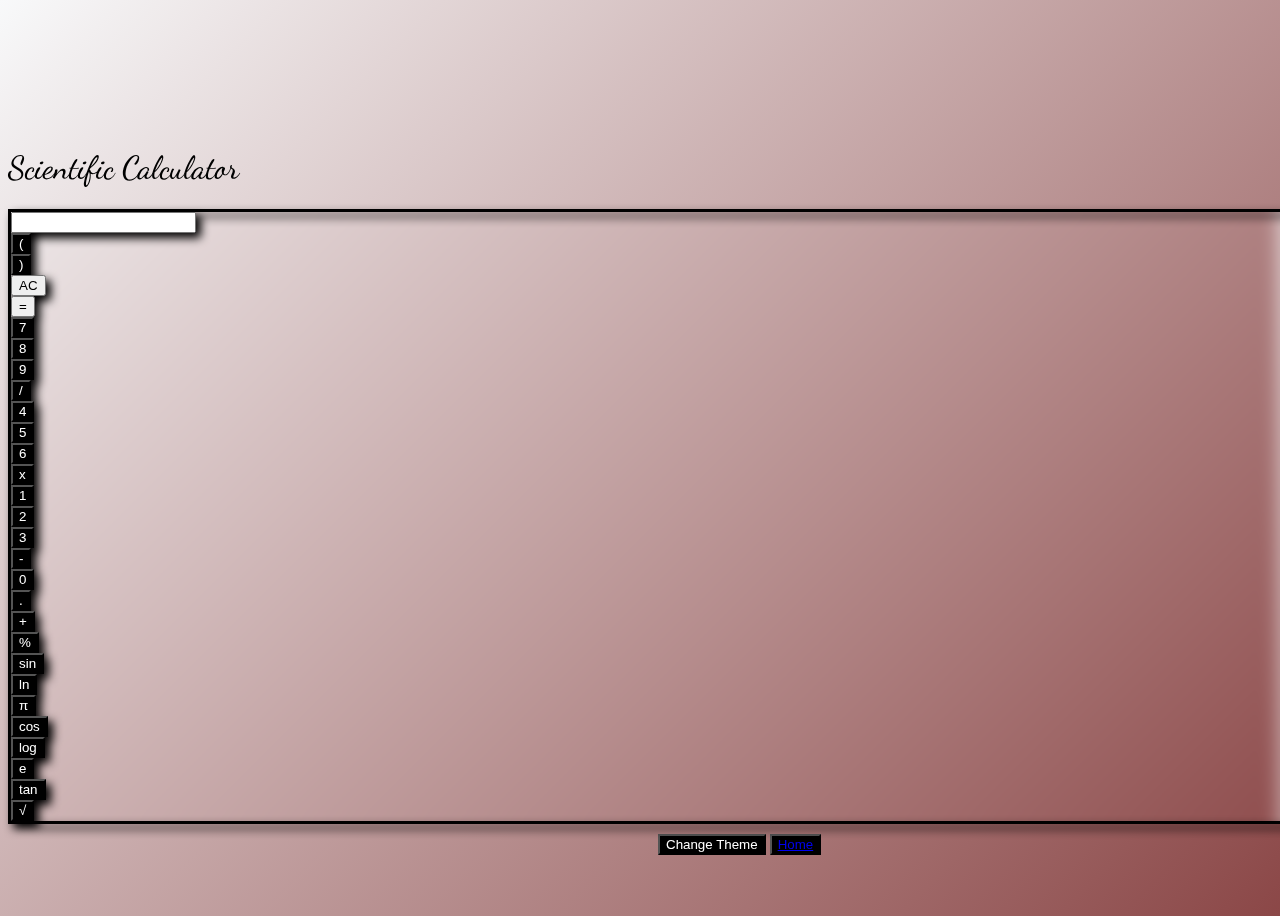
<file: scientificCal.html>
<!DOCTYPE html>
<html>
    <head>
        <meta charset="utf-8">
        <meta name="viewport" content="width=device-width, initial-scale=1">
        <title>Scientific Calculator</title>
        <link rel="shortcut icon" href="favicon.jpg" type="image/x-icon">
        <link rel="preconnect" href="https://fonts.googleapis.com">
        <link rel="preconnect" href="https://fonts.gstatic.com" crossorigin>
        <link href="https://fonts.googleapis.com/css2?family=Dancing+Script:wght@400..700&display=swap" rel="stylesheet">
        <link href="https://cdn.jsdelivr.net/npm/bootstrap@5.3.0-alpha3/dist/css/bootstrap.min.css" rel="stylesheet" integrity="sha384-KK94CHFLLe+nY2dmCWGMq91rCGa5gtU4mk92HdvYe+M/SXH301p5ILy+dN9+nJOZ" crossorigin="anonymous">        
        <style>
            .container{
                padding-top: 120px;
            }
            body{
                background-color: white;
                width: 100vw;
                height: 100vh;
                overflow: hidden;
            }
            .card{
                background: transparent;
                backdrop-filter: blur(10px);
                border: 3px solid black;
                filter: drop-shadow(5px 5px 5px black);
            }
            .card{
                animation: slideIn 2s;
            }
            @keyframes slideIn {
                0%{
                    transform: translateX(-50%);
                }
                50%{
                    transform: translateX(0);
                }
            }
            h1{    
                font-family: "Dancing Script", cursive;
                font-weight: 500;
            }
            .dark-mode {
                background: linear-gradient(80deg, #746b6b, #030918);
                color: #fff;
            }
            .light-mode {
                background: linear-gradient(135deg, #f8f9fa, #8b4747);
                color: #000;
            }
            .light-mode .btn-light {
                background-color: #000;
                border-color: #000;
                color: white;
            }
            #theme-toggle {
                margin-top: 10px;
                margin-left: 650px;
            }
    </style>
    </head>
    <body class="light-mode">
        <div class="container">
            <h1 class="text-center mt-3">Scientific Calculator</h1>
            <!-- Calculator layout -->
            <div class="row">
                <div class="col-12 offset-md-3 col-md-6">
                    <div class="card">
                        <div class="card-body">
                            <input 
                                id="calc-display" readonly class="form-control form-control-lg text-end" type="text">
                            <div class="row gx-1">
                                <div class="col-3">
                                    <button type="button" class="btn btn-light w-100 mt-2 border">(</button>
                                </div>
                                <div class="col-3">
                                    <button type="button" class="btn btn-light w-100 mt-2 border">)</button>
                                </div>
                                <div class="col-3">
                                    <button type="button" class="btn btn-danger w-100 mt-2 border">AC</button>
                                </div>
                                <div class="col-3">
                                    <button type="button" class="btn btn-success w-100 mt-2 border">=</button>
                                </div>
                                <div class="col-3">
                                    <button type="button" class="btn btn-light w-100 mt-2 border">7</button>
                                </div>
                                <div class="col-3">
                                    <button type="button" class="btn btn-light w-100 mt-2 border">8</button>
                                </div>
                                <div class="col-3">
                                    <button type="button" class="btn btn-light w-100 mt-2 border">9</button>
                                </div>
                                <div class="col-3">
                                    <button type="button" class="btn btn-light w-100 mt-2 border">/</button>
                                </div>
                                <div class="col-3">
                                    <button type="button" class="btn btn-light w-100 mt-2 border">4</button>
                                </div>
                                <div class="col-3">
                                    <button type="button" class="btn btn-light w-100 mt-2 border">5</button>
                                </div>
                                <div class="col-3">
                                    <button type="button" class="btn btn-light w-100 mt-2 border">6</button>
                                </div>
                                <div class="col-3">
                                    <button type="button" class="btn btn-light w-100 mt-2 border">x</button>
                                </div>
                                <div class="col-3">
                                    <button type="button" class="btn btn-light w-100 mt-2 border">1</button>
                                </div>
                                <div class="col-3">
                                    <button type="button" class="btn btn-light w-100 mt-2 border">2</button>
                                </div>
                                <div class="col-3">
                                    <button type="button" class="btn btn-light w-100 mt-2 border">3</button>
                                </div>
                                <div class="col-3">
                                    <button type="button" class="btn btn-light w-100 mt-2 border">-</button>
                                </div>
                                <div class="col-3">
                                    <button type="button" class="btn btn-light w-100 mt-2 border">0</button>
                                </div>
                                <div class="col-3">
                                    <button type="button" class="btn btn-light w-100 mt-2 border">.</button>
                                </div>
                                <div class="col-3">
                                    <button type="button" class="btn btn-light w-100 mt-2 border">+</button>
                                </div>
                                <div class="col-3">
                                    <button type="button" class="btn btn-light w-100 mt-2 border">%</button>
                                </div>
                                <div class="col-3">
                                    <button type="button" class="btn btn-light w-100 mt-2 border">sin</button>
                                </div>
                                <div class="col-3">
                                    <button type="button" class="btn btn-light w-100 mt-2 border">ln</button>
                                </div>
                                <div class="col-3">
                                    <button type="button" class="btn btn-light w-100 mt-2 border">π</button>
                                </div>
                                <div class="col-3">
                                    <button type="button" class="btn btn-light w-100 mt-2 border">cos</button>
                                </div>
                                <div class="col-3">
                                    <button type="button" class="btn btn-light w-100 mt-2 border">log</button>
                                </div>
                                <div class="col-3">
                                    <button type="button" class="btn btn-light w-100 mt-2 border">e</button>
                                </div>
                                <div class="col-3">
                                    <button type="button" class="btn btn-light w-100 mt-2 border">tan</button>
                                </div>
                                <div class="col-3">
                                    <button type="button" class="btn btn-light w-100 mt-2 border">√ </button>
                                </div>
                            </div>
                        </div>
                    </div>
                </div>
            </div>
        </div>
        <button type="button" class="btn btn-light" id="theme-toggle">Change Theme</button>
        <button class="btn btn-light mt-2" id="home"><a href="landing_pg.html" class="text-decoration-none text-reset">Home</a></button>    
        <script src="scientificCal.js"></script>
    </body>
</html>
</file>
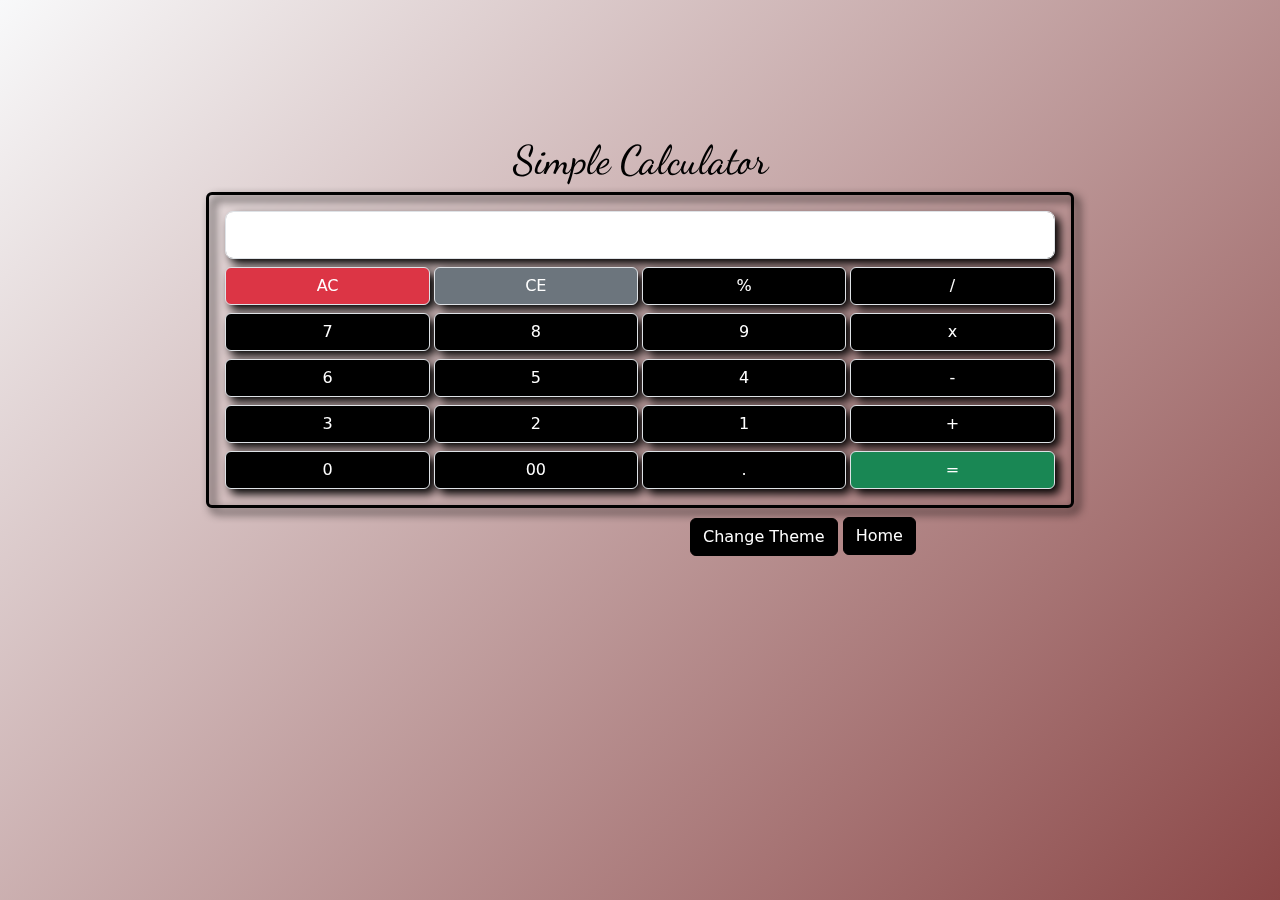
<file: simpleCal.html>
<!DOCTYPE html>
<html lang="en">
    <head>
        <meta charset="UTF-8">
        <meta name="viewport" content="width=device-width, initial-scale=1.0">
        <title>Simple Calculator</title>
        <link rel="shortcut icon" href="favicon.jpg" type="image/x-icon">
        <link rel="preconnect" href="https://fonts.googleapis.com">
        <link rel="preconnect" href="https://fonts.gstatic.com" crossorigin>
        <link href="https://fonts.googleapis.com/css2?family=Dancing+Script:wght@400..700&display=swap" rel="stylesheet">
        <link href="https://cdn.jsdelivr.net/npm/bootstrap@5.3.3/dist/css/bootstrap.min.css" rel="stylesheet" integrity="sha384-QWTKZyjpPEjISv5WaRU9OFeRpok6YctnYmDr5pNlyT2bRjXh0JMhjY6hW+ALEwIH" crossorigin="anonymous">
        <style>
            .container{
                padding-top: 120px;
            }
            body{
                background-color: white;
                width: 100vw;
                height: 100vh;
                overflow: hidden;
            }
            .card{
                background: transparent;
                backdrop-filter: blur(10px);
                border: 3px solid black;
                filter: drop-shadow(5px 5px 5px black);
            }
            .card{
                animation: slideIn 2s;
            }
            @keyframes slideIn {
                0%{
                    transform: translateX(-50%);
                }
                50%{
                    transform: translateX(0);
                }
            }
            h1{    
                font-family: "Dancing Script", cursive;
                font-weight: 500;
            }
            .dark-mode {
                background: linear-gradient(80deg, #746b6b, #030918);
                color: #fff;
            }
            .light-mode {
                background: linear-gradient(135deg, #f8f9fa, #8b4747);
                color: #000;
            }
            .light-mode .btn-light  {
                background-color: #000;
                border-color: #000;
                color: white;
            }
            #theme-toggle {
                margin-top: 10px;
                margin-left: 690px;
            }
        </style>
    </head>
    <body class="light-mode">
        <div class="container">
            <h1 class="text-center mt-3">Simple Calculator</h1>
            <!-- Calculator Layout -->
            <div class="row">
                <div class="d-flex flex-column justify-content-center align-items-center">
                    <div class="card">
                        <div class="card-body">
                            <input id="calc-display" readonly class="form-control form-control-lg text-end" type="text">
                            <div class="row gx-1">
                                <div class="col-3">
                                    <button type="button" class="btn btn-danger w-100 mt-2 border">AC</button>
                                </div>
                                <div class="col-3">
                                    <button type="button" class="btn btn-secondary w-100 mt-2 border">CE</button>
                                </div>
                                <div class="col-3">
                                    <button type="button" class="btn btn-light w-100 mt-2 border">%</button>
                                </div>
                                <div class="col-3">
                                    <button type="button" class="btn btn-light w-100 mt-2 border">/</button>
                                </div>
                                <div class="col-3">
                                    <button type="button" class="btn btn-light w-100 mt-2 border">7</button>
                                </div>
                                <div class="col-3">
                                    <button type="button" class="btn btn-light w-100 mt-2 border">8</button>
                                </div>
                                <div class="col-3">
                                    <button type="button" class="btn btn-light w-100 mt-2 border">9</button>
                                </div>
                                <div class="col-3">
                                    <button type="button" class="btn btn-light w-100 mt-2 border">x</button>
                                </div>
                                <div class="col-3">
                                    <button type="button" class="btn btn-light w-100 mt-2 border">6</button>
                                </div>
                                <div class="col-3">
                                    <button type="button" class="btn btn-light w-100 mt-2 border">5</button>
                                </div>
                                <div class="col-3">
                                    <button type="button" class="btn btn-light w-100 mt-2 border">4</button>
                                </div>
                                <div class="col-3">
                                    <button type="button" class="btn btn-light w-100 mt-2 border">-</button>
                                </div>
                                <div class="col-3">
                                    <button type="button" class="btn btn-light w-100 mt-2 border">3</button>
                                </div>
                                <div class="col-3">
                                    <button type="button" class="btn btn-light w-100 mt-2 border">2</button>
                                </div>
                                <div class="col-3">
                                    <button type="button" class="btn btn-light w-100 mt-2 border">1</button>
                                </div>
                                <div class="col-3">
                                    <button type="button" class="btn btn-light w-100 mt-2 border">+</button>
                                </div>
                                <div class="col-3">
                                    <button type="button" class="btn btn-light w-100 mt-2 border">0</button>
                                </div>
                                <div class="col-3">
                                    <button type="button" class="btn btn-light w-100 mt-2 border">00</button>
                                </div>
                                <div class="col-3">
                                    <button type="button" class="btn btn-light w-100 mt-2 border">.</button>
                                </div>
                                <div class="col-3">
                                    <button type="button" class="btn btn-success w-100 mt-2 border">=</button>
                                </div>
                            </div>
                        </div>
                    </div>
                </div>
            </div>
        </div>
        <button type="button" class="btn btn-light" id="theme-toggle">Change Theme</button>     
        <button class="btn btn-light mt-2" id="home"><a href="landing_pg.html" class="text-decoration-none text-reset">Home</a></button>

        <script src="simpleCal.js"></script>

    </body>
</html>
</file>
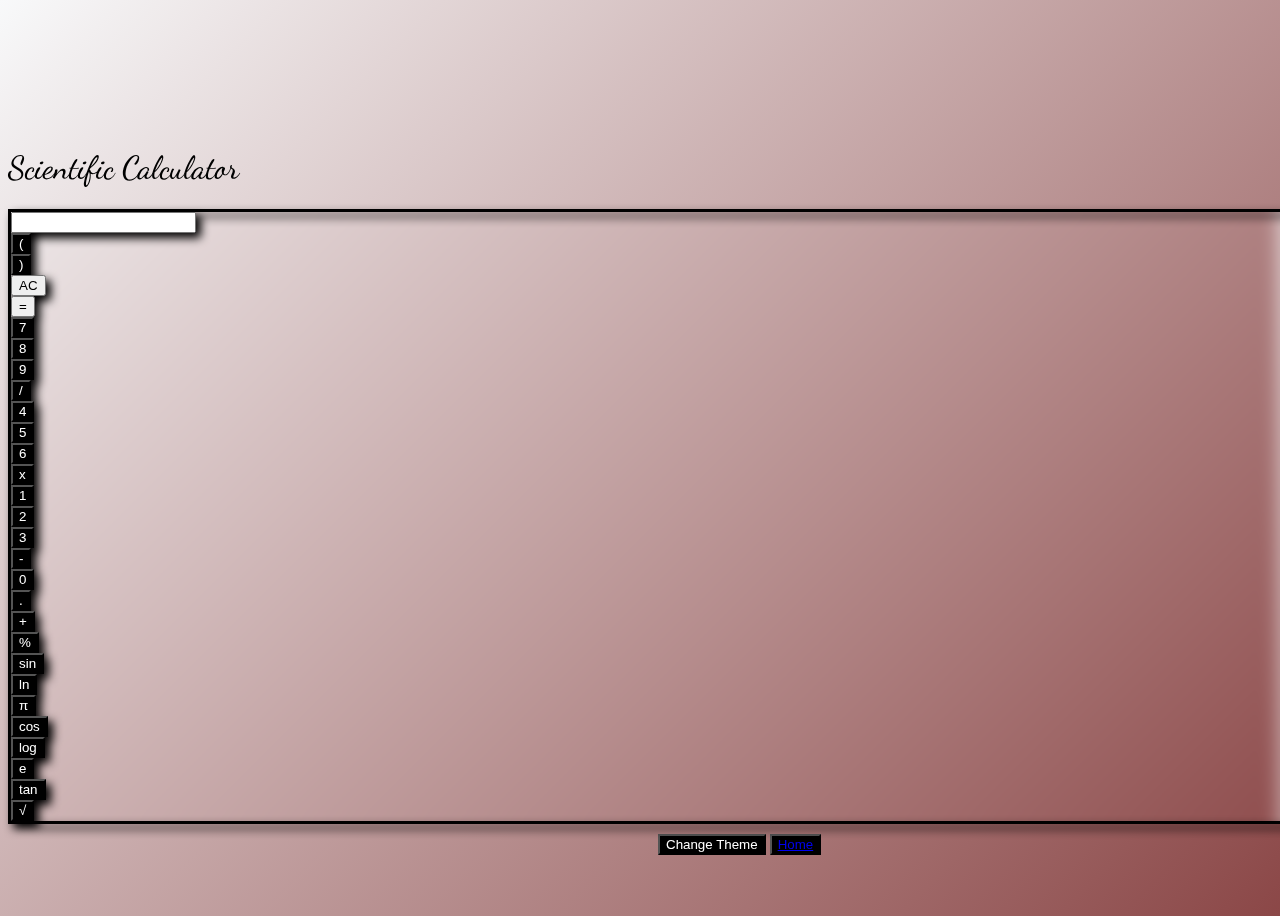
<file: Code/scientificCal.html>
<!DOCTYPE html>
<html>
    <head>
        <meta charset="utf-8">
        <meta name="viewport" content="width=device-width, initial-scale=1">
        <title>Scientific Calculator</title>
        <link rel="shortcut icon" href="favicon.jpg" type="image/x-icon">
        <link rel="preconnect" href="https://fonts.googleapis.com">
        <link rel="preconnect" href="https://fonts.gstatic.com" crossorigin>
        <link href="https://fonts.googleapis.com/css2?family=Dancing+Script:wght@400..700&display=swap" rel="stylesheet">
        <link href="https://cdn.jsdelivr.net/npm/bootstrap@5.3.0-alpha3/dist/css/bootstrap.min.css" rel="stylesheet" integrity="sha384-KK94CHFLLe+nY2dmCWGMq91rCGa5gtU4mk92HdvYe+M/SXH301p5ILy+dN9+nJOZ" crossorigin="anonymous">        
        <style>
            .container{
                padding-top: 120px;
            }
            body{
                background-color: white;
                width: 100vw;
                height: 100vh;
                overflow: hidden;
            }
            .card{
                background: transparent;
                backdrop-filter: blur(10px);
                border: 3px solid black;
                filter: drop-shadow(5px 5px 5px black);
            }
            .card{
                animation: slideIn 2s;
            }
            @keyframes slideIn {
                0%{
                    transform: translateX(-50%);
                }
                50%{
                    transform: translateX(0);
                }
            }
            h1{    
                font-family: "Dancing Script", cursive;
                font-weight: 500;
            }
            .dark-mode {
                background: linear-gradient(80deg, #746b6b, #030918);
                color: #fff;
            }
            .light-mode {
                background: linear-gradient(135deg, #f8f9fa, #8b4747);
                color: #000;
            }
            .light-mode .btn-light {
                background-color: #000;
                border-color: #000;
                color: white;
            }
            #theme-toggle {
                margin-top: 10px;
                margin-left: 650px;
            }
    </style>
    </head>
    <body class="light-mode">
        <div class="container">
            <h1 class="text-center mt-3">Scientific Calculator</h1>
            <!-- Calculator layout -->
            <div class="row">
                <div class="col-12 offset-md-3 col-md-6">
                    <div class="card">
                        <div class="card-body">
                            <input 
                                id="calc-display" readonly class="form-control form-control-lg text-end" type="text">
                            <div class="row gx-1">
                                <div class="col-3">
                                    <button type="button" class="btn btn-light w-100 mt-2 border">(</button>
                                </div>
                                <div class="col-3">
                                    <button type="button" class="btn btn-light w-100 mt-2 border">)</button>
                                </div>
                                <div class="col-3">
                                    <button type="button" class="btn btn-danger w-100 mt-2 border">AC</button>
                                </div>
                                <div class="col-3">
                                    <button type="button" class="btn btn-success w-100 mt-2 border">=</button>
                                </div>
                                <div class="col-3">
                                    <button type="button" class="btn btn-light w-100 mt-2 border">7</button>
                                </div>
                                <div class="col-3">
                                    <button type="button" class="btn btn-light w-100 mt-2 border">8</button>
                                </div>
                                <div class="col-3">
                                    <button type="button" class="btn btn-light w-100 mt-2 border">9</button>
                                </div>
                                <div class="col-3">
                                    <button type="button" class="btn btn-light w-100 mt-2 border">/</button>
                                </div>
                                <div class="col-3">
                                    <button type="button" class="btn btn-light w-100 mt-2 border">4</button>
                                </div>
                                <div class="col-3">
                                    <button type="button" class="btn btn-light w-100 mt-2 border">5</button>
                                </div>
                                <div class="col-3">
                                    <button type="button" class="btn btn-light w-100 mt-2 border">6</button>
                                </div>
                                <div class="col-3">
                                    <button type="button" class="btn btn-light w-100 mt-2 border">x</button>
                                </div>
                                <div class="col-3">
                                    <button type="button" class="btn btn-light w-100 mt-2 border">1</button>
                                </div>
                                <div class="col-3">
                                    <button type="button" class="btn btn-light w-100 mt-2 border">2</button>
                                </div>
                                <div class="col-3">
                                    <button type="button" class="btn btn-light w-100 mt-2 border">3</button>
                                </div>
                                <div class="col-3">
                                    <button type="button" class="btn btn-light w-100 mt-2 border">-</button>
                                </div>
                                <div class="col-3">
                                    <button type="button" class="btn btn-light w-100 mt-2 border">0</button>
                                </div>
                                <div class="col-3">
                                    <button type="button" class="btn btn-light w-100 mt-2 border">.</button>
                                </div>
                                <div class="col-3">
                                    <button type="button" class="btn btn-light w-100 mt-2 border">+</button>
                                </div>
                                <div class="col-3">
                                    <button type="button" class="btn btn-light w-100 mt-2 border">%</button>
                                </div>
                                <div class="col-3">
                                    <button type="button" class="btn btn-light w-100 mt-2 border">sin</button>
                                </div>
                                <div class="col-3">
                                    <button type="button" class="btn btn-light w-100 mt-2 border">ln</button>
                                </div>
                                <div class="col-3">
                                    <button type="button" class="btn btn-light w-100 mt-2 border">π</button>
                                </div>
                                <div class="col-3">
                                    <button type="button" class="btn btn-light w-100 mt-2 border">cos</button>
                                </div>
                                <div class="col-3">
                                    <button type="button" class="btn btn-light w-100 mt-2 border">log</button>
                                </div>
                                <div class="col-3">
                                    <button type="button" class="btn btn-light w-100 mt-2 border">e</button>
                                </div>
                                <div class="col-3">
                                    <button type="button" class="btn btn-light w-100 mt-2 border">tan</button>
                                </div>
                                <div class="col-3">
                                    <button type="button" class="btn btn-light w-100 mt-2 border">√ </button>
                                </div>
                            </div>
                        </div>
                    </div>
                </div>
            </div>
        </div>
        <button type="button" class="btn btn-light" id="theme-toggle">Change Theme</button>
        <button class="btn btn-light mt-2" id="home"><a href="../index.html" class="text-decoration-none text-reset">Home</a></button>    
        <script src="scientificCal.js"></script>
    </body>
</html>
</file>
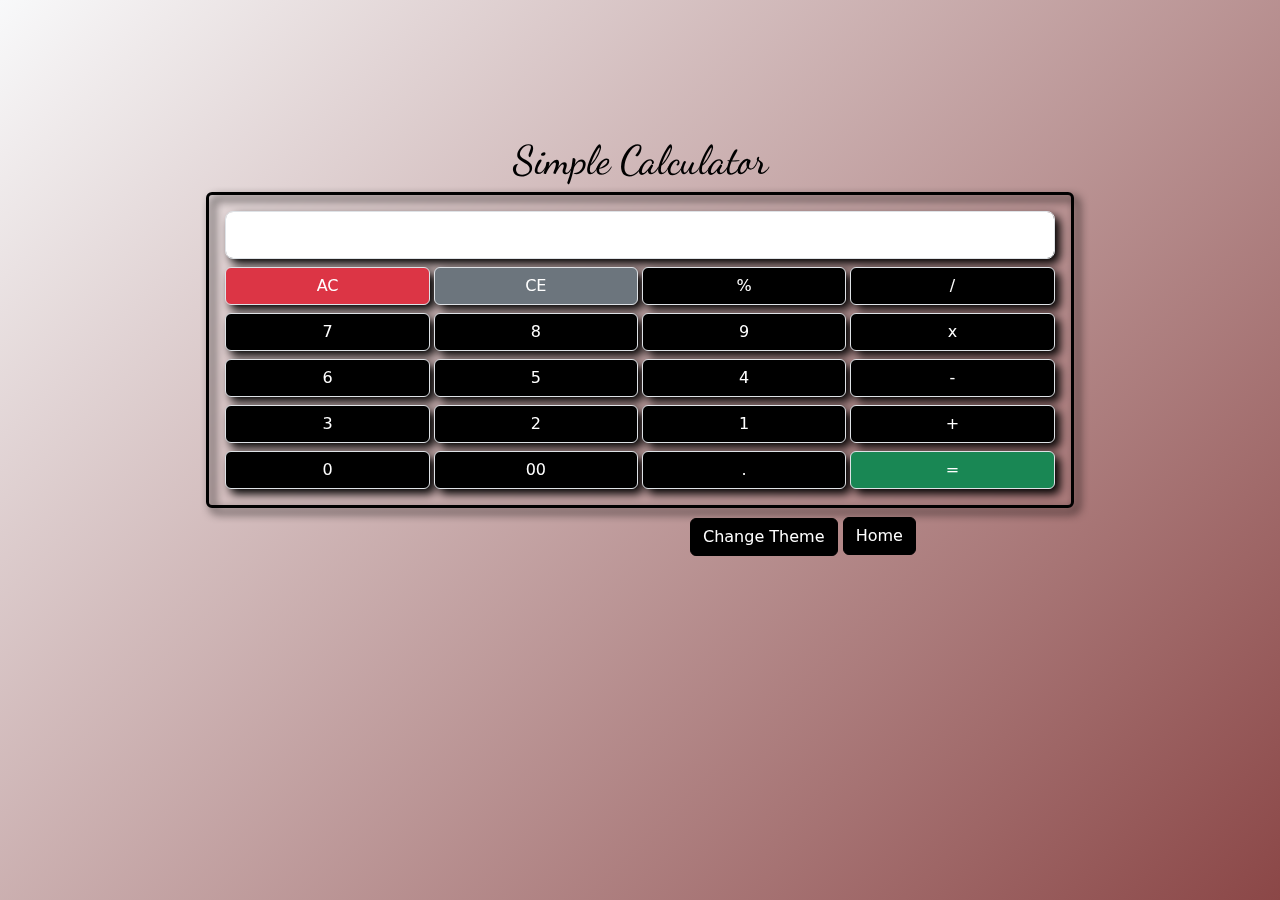
<file: Code/simpleCal.html>
<!DOCTYPE html>
<html lang="en">
    <head>
        <meta charset="UTF-8">
        <meta name="viewport" content="width=device-width, initial-scale=1.0">
        <title>Simple Calculator</title>
        <link rel="shortcut icon" href="favicon.jpg" type="image/x-icon">
        <link rel="preconnect" href="https://fonts.googleapis.com">
        <link rel="preconnect" href="https://fonts.gstatic.com" crossorigin>
        <link href="https://fonts.googleapis.com/css2?family=Dancing+Script:wght@400..700&display=swap" rel="stylesheet">
        <link href="https://cdn.jsdelivr.net/npm/bootstrap@5.3.3/dist/css/bootstrap.min.css" rel="stylesheet" integrity="sha384-QWTKZyjpPEjISv5WaRU9OFeRpok6YctnYmDr5pNlyT2bRjXh0JMhjY6hW+ALEwIH" crossorigin="anonymous">
        <style>
            .container{
                padding-top: 120px;
            }
            body{
                background-color: white;
                width: 100vw;
                height: 100vh;
                overflow: hidden;
            }
            .card{
                background: transparent;
                backdrop-filter: blur(10px);
                border: 3px solid black;
                filter: drop-shadow(5px 5px 5px black);
            }
            .card{
                animation: slideIn 2s;
            }
            @keyframes slideIn {
                0%{
                    transform: translateX(-50%);
                }
                50%{
                    transform: translateX(0);
                }
            }
            h1{    
                font-family: "Dancing Script", cursive;
                font-weight: 500;
            }
            .dark-mode {
                background: linear-gradient(80deg, #746b6b, #030918);
                color: #fff;
            }
            .light-mode {
                background: linear-gradient(135deg, #f8f9fa, #8b4747);
                color: #000;
            }
            .light-mode .btn-light  {
                background-color: #000;
                border-color: #000;
                color: white;
            }
            #theme-toggle {
                margin-top: 10px;
                margin-left: 690px;
            }
        </style>
    </head>
    <body class="light-mode">
        <div class="container">
            <h1 class="text-center mt-3">Simple Calculator</h1>
            <!-- Calculator Layout -->
            <div class="row">
                <div class="d-flex flex-column justify-content-center align-items-center">
                    <div class="card">
                        <div class="card-body">
                            <input id="calc-display" readonly class="form-control form-control-lg text-end" type="text">
                            <div class="row gx-1">
                                <div class="col-3">
                                    <button type="button" class="btn btn-danger w-100 mt-2 border">AC</button>
                                </div>
                                <div class="col-3">
                                    <button type="button" class="btn btn-secondary w-100 mt-2 border">CE</button>
                                </div>
                                <div class="col-3">
                                    <button type="button" class="btn btn-light w-100 mt-2 border">%</button>
                                </div>
                                <div class="col-3">
                                    <button type="button" class="btn btn-light w-100 mt-2 border">/</button>
                                </div>
                                <div class="col-3">
                                    <button type="button" class="btn btn-light w-100 mt-2 border">7</button>
                                </div>
                                <div class="col-3">
                                    <button type="button" class="btn btn-light w-100 mt-2 border">8</button>
                                </div>
                                <div class="col-3">
                                    <button type="button" class="btn btn-light w-100 mt-2 border">9</button>
                                </div>
                                <div class="col-3">
                                    <button type="button" class="btn btn-light w-100 mt-2 border">x</button>
                                </div>
                                <div class="col-3">
                                    <button type="button" class="btn btn-light w-100 mt-2 border">6</button>
                                </div>
                                <div class="col-3">
                                    <button type="button" class="btn btn-light w-100 mt-2 border">5</button>
                                </div>
                                <div class="col-3">
                                    <button type="button" class="btn btn-light w-100 mt-2 border">4</button>
                                </div>
                                <div class="col-3">
                                    <button type="button" class="btn btn-light w-100 mt-2 border">-</button>
                                </div>
                                <div class="col-3">
                                    <button type="button" class="btn btn-light w-100 mt-2 border">3</button>
                                </div>
                                <div class="col-3">
                                    <button type="button" class="btn btn-light w-100 mt-2 border">2</button>
                                </div>
                                <div class="col-3">
                                    <button type="button" class="btn btn-light w-100 mt-2 border">1</button>
                                </div>
                                <div class="col-3">
                                    <button type="button" class="btn btn-light w-100 mt-2 border">+</button>
                                </div>
                                <div class="col-3">
                                    <button type="button" class="btn btn-light w-100 mt-2 border">0</button>
                                </div>
                                <div class="col-3">
                                    <button type="button" class="btn btn-light w-100 mt-2 border">00</button>
                                </div>
                                <div class="col-3">
                                    <button type="button" class="btn btn-light w-100 mt-2 border">.</button>
                                </div>
                                <div class="col-3">
                                    <button type="button" class="btn btn-success w-100 mt-2 border">=</button>
                                </div>
                            </div>
                        </div>
                    </div>
                </div>
            </div>
        </div>
        <button type="button" class="btn btn-light" id="theme-toggle">Change Theme</button>     
        <button class="btn btn-light mt-2" id="home"><a href="../index.html" class="text-decoration-none text-reset">Home</a></button>

        <script src="simpleCal.js"></script>

    </body>
</html>
</file>
